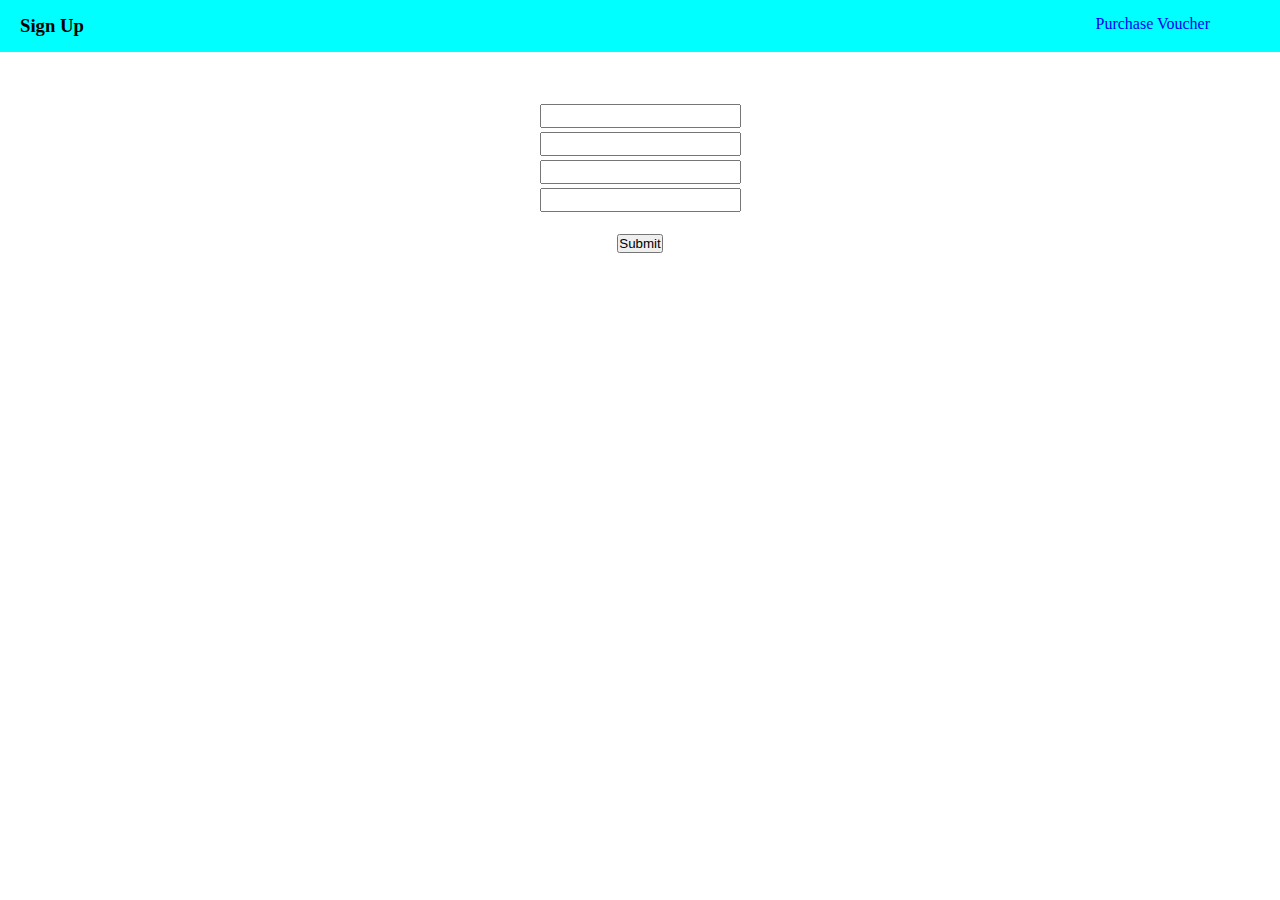
<file: index.html>
<!DOCTYPE html>
<html lang="en">
  <head>
    <meta charset="UTF-8" />
    <meta http-equiv="X-UA-Compatible" content="IE=edge" />
    <meta name="viewport" content="width=device-width, initial-scale=1.0" />
    <link rel="stylesheet" href="./styles/index.css" />
    <title>Home</title>
  </head>
  <body>
    <div id="navbar">
      <h3>Sign Up</h3>
      <a href="voucher.html">Purchase Voucher</a>
    </div>
    <form id="form">
      <input type="text" id="name" />
      <input type="email" id="email" />
      <input type="text" id="address" />
      <input type="text" id="amount" />
    </form>
    <button onclick="submit()" id="submit">Submit</button>
    <!-- - name input box :- "name"
  - email input box :- "email"
  - Address input box :- "address"
  - Amount input box :- "amount" 
  - Submit button :- "submit"
  - The user will be stored with key:- "user"
  - The input fields should become empty after submitting -->
  </body>
  <script src="./scripts/main.js" type="text/javascript"></script>
</html>
</file>
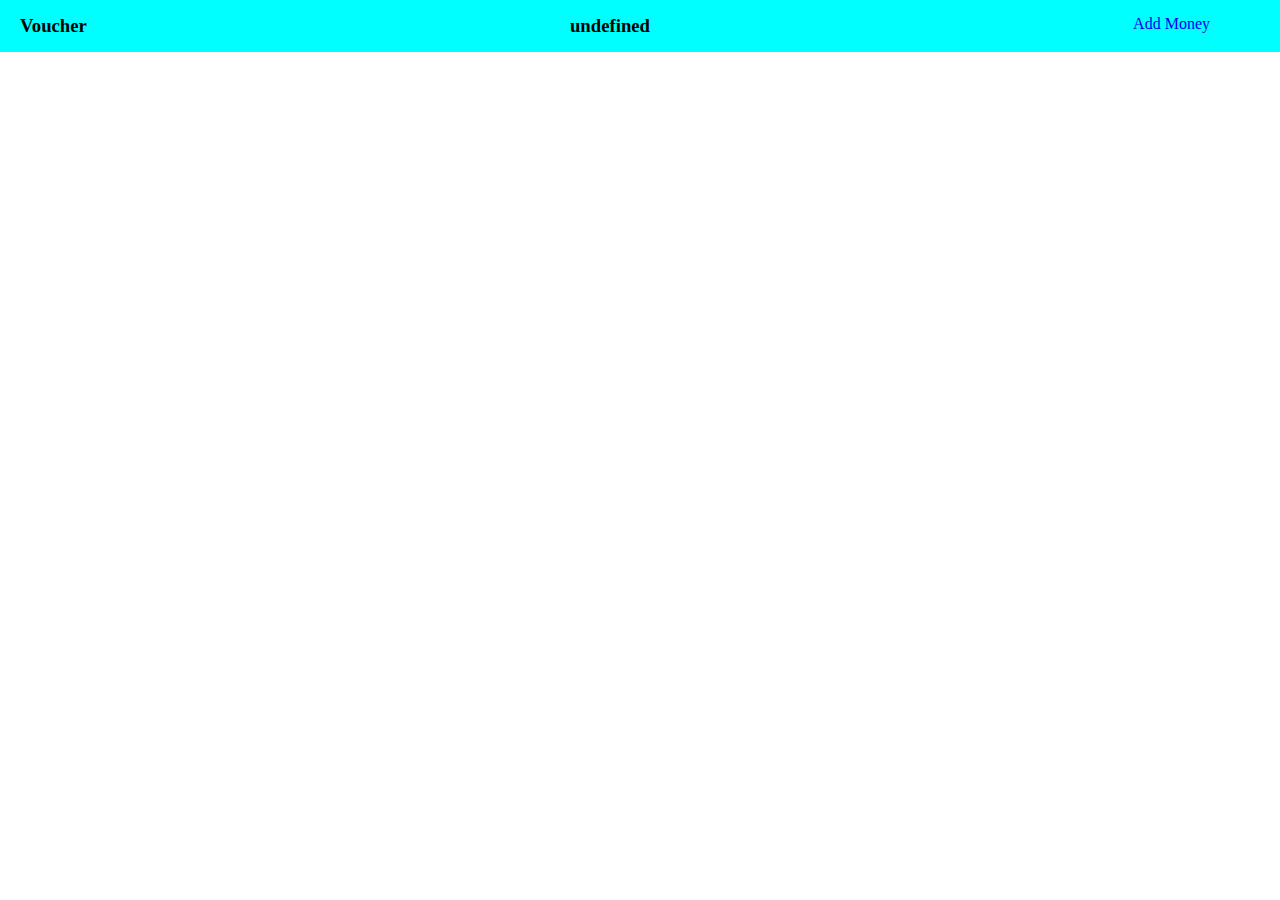
<file: purchase.html>
<!DOCTYPE html>
<html lang="en">
  <head>
    <meta charset="UTF-8" />
    <meta http-equiv="X-UA-Compatible" content="IE=edge" />
    <meta name="viewport" content="width=device-width, initial-scale=1.0" />
    <link rel="stylesheet" href="./styles/purchase.css" />
    <title>Purchases</title>
  </head>
  <body>
    <!-- Wallet balence id:- "wallet_balance" (only number). -->
    <div id="navbar">
      <h3>Voucher</h3>
      <h3 id="wallet_balance"></h3>
      <a href="index.html">Add Money</a>
    </div>
    <div id="purchased_vouchers"></div>
    <!-- - All the purchased voucher will be appended in div with id as "purchased_vouchers".
  - The remaining balance will show on the page inside h3 tag with id as "balance" -->
  </body>
  <script src="./scripts/purchase.js" type="text/javascript"></script>
</html>
</file>
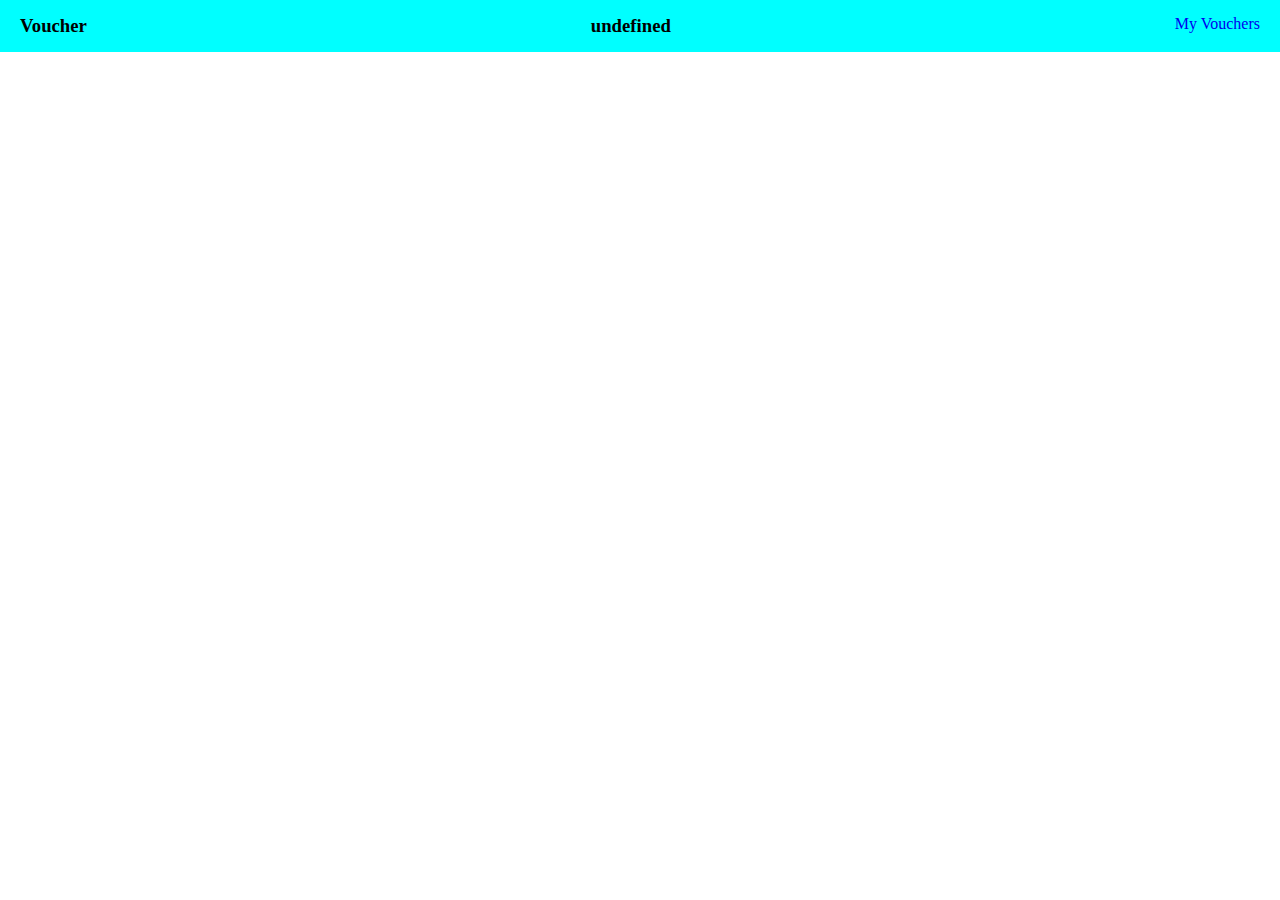
<file: voucher.html>
<!DOCTYPE html>
<html lang="en">
  <head>
    <meta charset="UTF-8" />
    <meta http-equiv="X-UA-Compatible" content="IE=edge" />
    <meta name="viewport" content="width=device-width, initial-scale=1.0" />
    <link rel="stylesheet" href="./styles/voucher.css">
    <title>Document</title>
  </head>
  <body>
    <!-- Wallet balence id:- "wallet_balance" (only number). -->
    <div id="navbar">
      <h3>Voucher</h3>
      <h3 id="wallet_balance"></h3>
      <a href="purchase.html">My Vouchers</a>
    </div>
    <div id="voucher_list">

    </div>
    <!-- - The voucher card will have class :- "voucher".
  - All the vouchers will be appended inside div with id "voucher_list".
  - Buy button will have class:- "buy_voucher"
  - All the purchased voucher will be stored with key :- "purchase". -->
  </body>
  <script src="./scripts/voucher.js" type="text/javascript"></script>
</html>
</file>
<file: styles/index.css>
* {
  margin: 0;
  padding: 0;
}
body {
  width: 100%;
}
#navbar {
  display: flex;
  padding: 15px 20px 15px 20px;
  background-color: cyan;
  justify-content: space-between;
}
#navbar > a {
  display: flex;
  margin-right: 50px;
  cursor: pointer;
  text-decoration: none;
}

#form {
  display: flex;
  flex-direction: column;
  width: 40%;
  margin: 50px auto 20px;
}
input {
  /* width: 80%; */
  margin: 2px auto;
  padding: 0 10px;
  height: 20px;
}
button {
  display: flex;
  margin: auto;
}
</file>
<file: styles/purchase.css>
* {
  margin: 0;
  padding: 0;
}
body {
  width: 100%;
}
#navbar {
  position: sticky;
  top: 0;
  display: flex;
  padding: 15px 20px 15px 20px;
  background-color: cyan;
  justify-content: space-between;
}

#navbar > h3 {
  font-weight: bold;
}
#navbar > a {
  display: flex;
  cursor: pointer;
  margin-right: 50px;
  text-decoration: none;
}

#purchased_vouchers {
  display: grid;
  width: 98%;
  margin: 5px auto;
  grid-template-columns: repeat(4, 1fr);
}


#purchased_vouchers > .voucher > div {
    width: 95%;
    margin: auto;
  }
  #purchased_vouchers > .voucher > h3,
  p,
  button {
    margin: 5px 12px;
  }
</file>
<file: styles/voucher.css>
* {
  margin: 0;
  padding: 0;
}
body {
  width: 100%;
}
#navbar {
  position: sticky;
  top: 0;
  display: flex;
  padding: 15px 20px 15px 20px;
  background-color: cyan;
  justify-content: space-between;
}

#navbar > h3 {
  font-weight: bold;
}
#navbar > a {
  display: flex;
  cursor: pointer;
  text-decoration: none;
}

#voucher_list {
  display: grid;
  width: 98%;
  margin: 5px auto;
  grid-template-columns: repeat(4, 1fr);
}

#voucher_list > .voucher > div {
  width: 95%;
  margin: auto;
}
#voucher_list > .voucher > h3,
p,
button {
  margin: 5px 12px;
}
#voucher_list > .voucher > button {
  width: 90%;
  padding: 5px;
  background-color: white;
  border: 1px solid green;
  color: green;
}
#voucher_list > .voucher > div > img {
  width: 100%;
}
</file>
